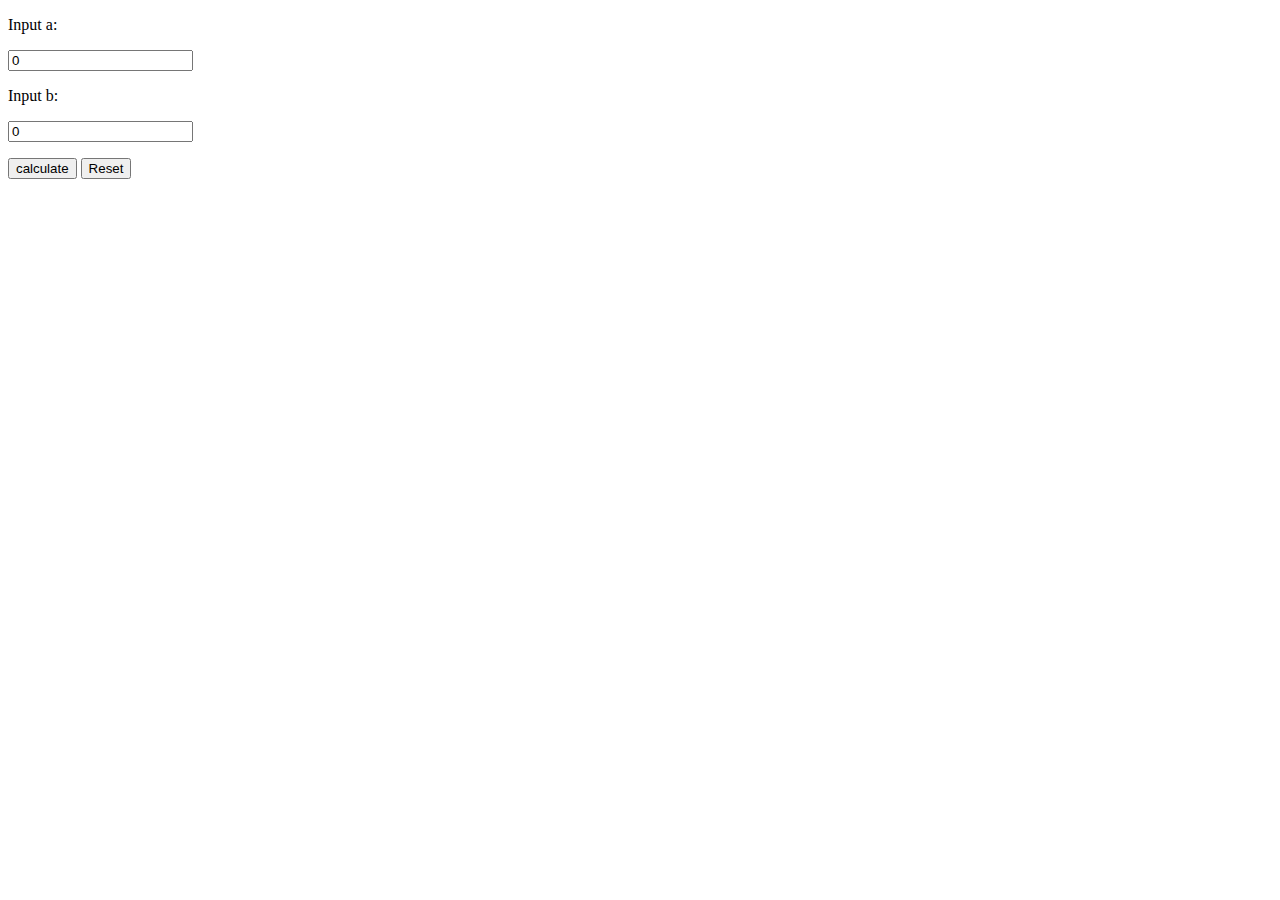
<file: index.html>
<!DOCTYPE html>

<html>

<head>
    <title>First Page</title>
</head>

<body>
    <div>
        <form>
            <p>Input a:</p>
            <p>
                <input type="text" value="0" id="a">
            </p>
            <p>Input b:</p>
            <p>
                <input type="text" value="0" id="b">
            </p>
            <p id="result"></p>
            <input type="button" value="calculate" onclick="calculate()">
            <input type="reset">
        </form>
    </div>

    <script src="script.js">
    </script>

</body>

</html>
</file>
